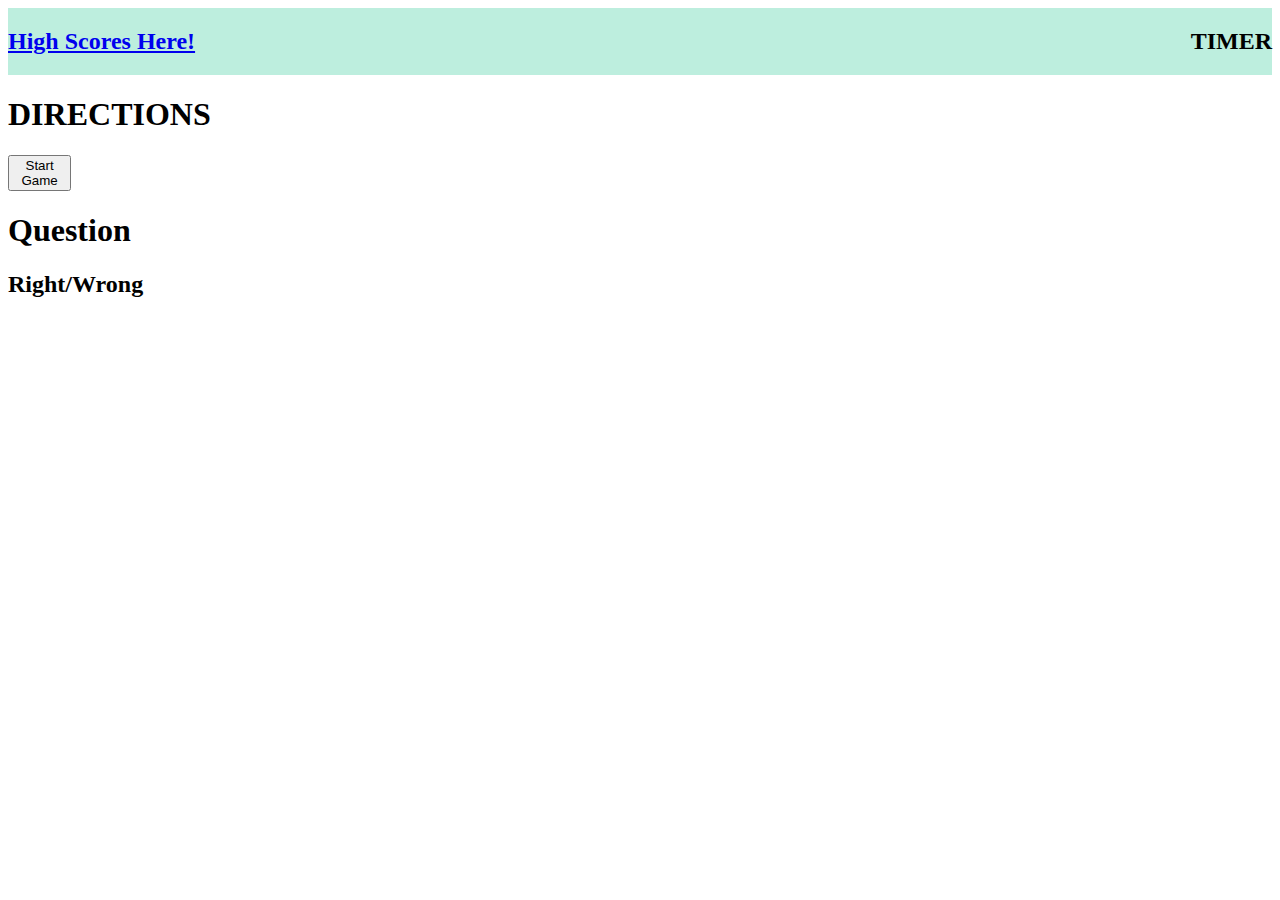
<file: index.html>
<!DOCTYPE html>
<html lang="en">
  <head>
    <meta charset="UTF-8" />
    <meta name="viewport" content="width=device-width, initial-scale=1.0" />
    <title>JS Quiz</title>
    <link rel="stylesheet" href="assets/styles.css" />
  </head>
  <body>
    <nav class="navbar">
      <h2><a href="score.html">High Scores Here!</a></h2>
      <h2 class="time">TIMER</h2>
    </nav>
    <main class="main-Content">
      <div class="directions">
        <h1>DIRECTIONS</h1>
        <button class="btn-main">Start Game</button>
      </div>
      <section class="question-box">
        <div class="question">
          <h1>Question</h1>
        </div>
        <div>
          <h2 class="answer">Right/Wrong</h2>
        </div>
      </section>
    </main>
    <script src="assets/script.js"></script>
  </body>
</html>
</file>
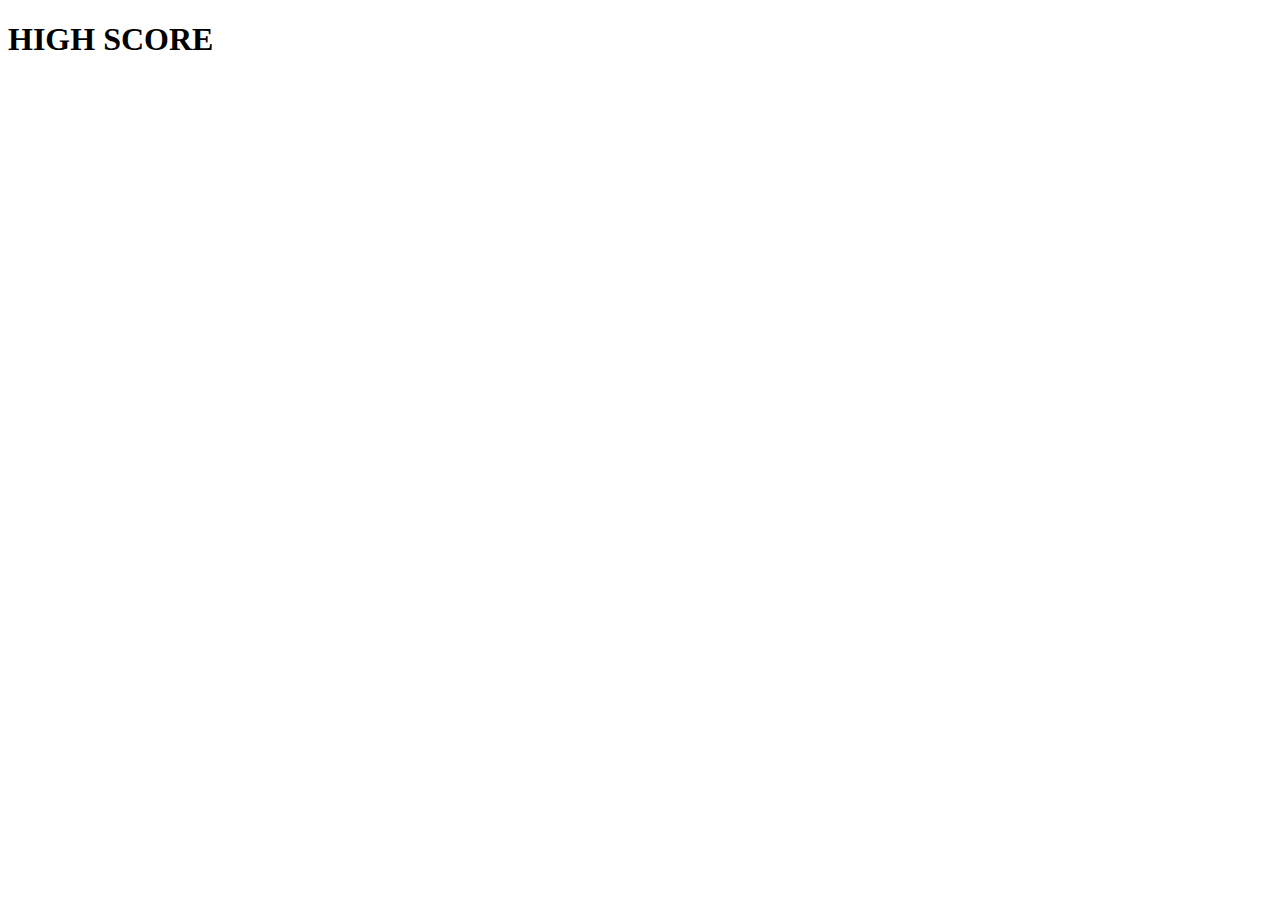
<file: score.html>
<!DOCTYPE html>
<html lang="en">
  <head>
    <meta charset="UTF-8" />
    <meta name="viewport" content="width=device-width, initial-scale=1.0" />
    <title>HIGHSCORES</title>
  </head>
  <body>
    <h1>HIGH SCORE</h1>
    <h2 class="highScore"></h2>
  </body>
  <script>
    //Creating relevent vars to change content to stored score
    var highscoresEl = document.querySelector(".highScore");
    var storedScores = JSON.parse(localStorage.getItem("highscores"));
    highscoresEl.textContent = storedScores.highScore + "   " + storedScores.user;
    console.log(storedScores);
  </script>
</html>
</file>
<file: assets/styles.css>
.navbar {
  background-color: rgb(189, 238, 222);
  display: flex;
  flex-direction: row;
  justify-content: space-between;
}
.main-Content {
  display: flex;
  flex-direction: column;
  justify-content: center;
}
.btn-main {
  width: 5%;
}
.options {
  display: flex;
  flex-direction: column;
  width: 10%;
}
</file>
